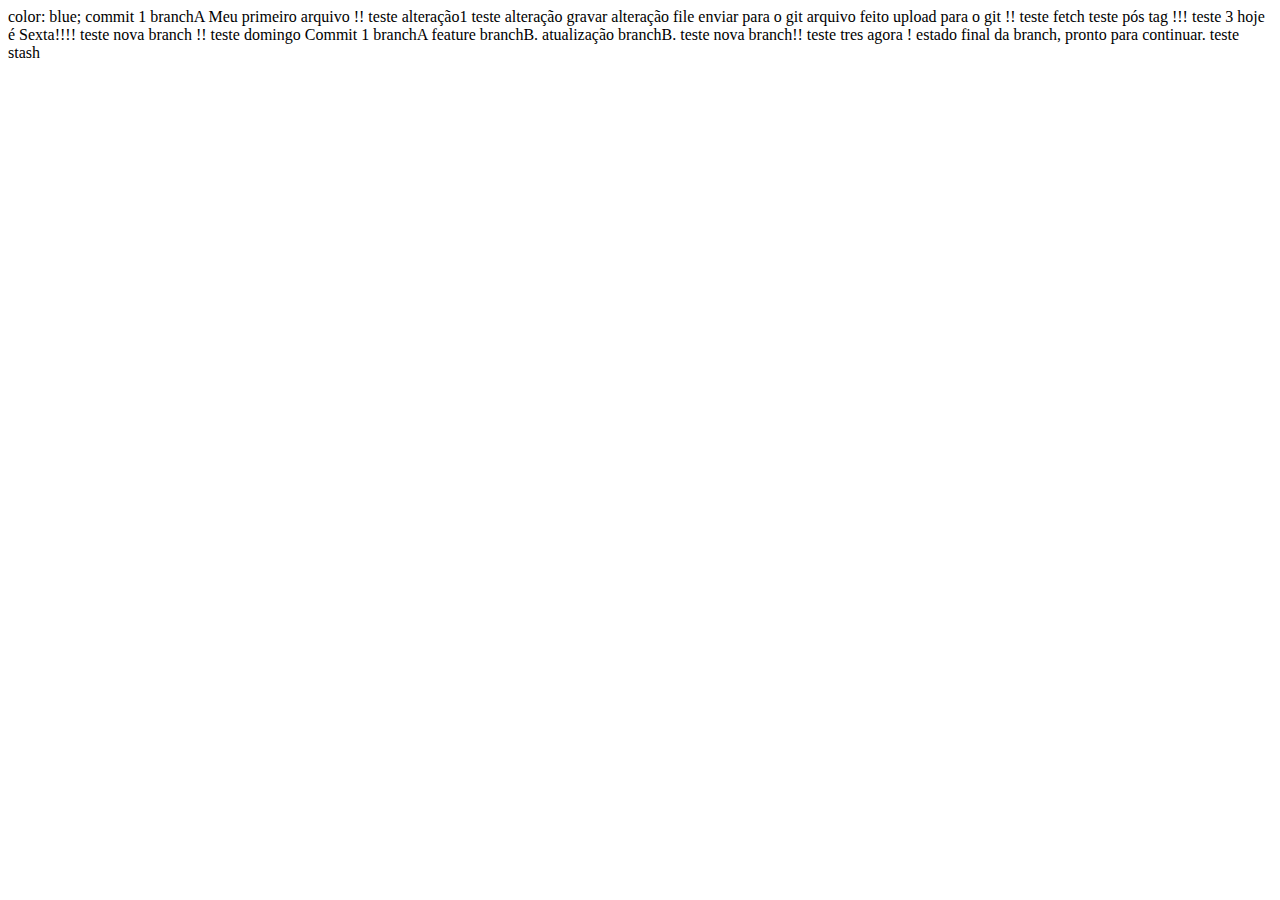
<file: index.html>
<html>
<body>
  color: blue;
commit 1 branchA

Meu primeiro arquivo !!
teste alteração1
teste alteração gravar
alteração file enviar para o git
arquivo feito upload para o git !!
teste fetch
teste pós tag !!!
  teste 3
  hoje é Sexta!!!!
  teste nova branch !!
  teste domingo

  Commit 1 branchA

           feature branchB.
           atualização branchB.

  teste nova branch!!
  teste tres agora !
  estado final da branch, pronto para continuar.
  teste stash

</body>
</html>
</file>
